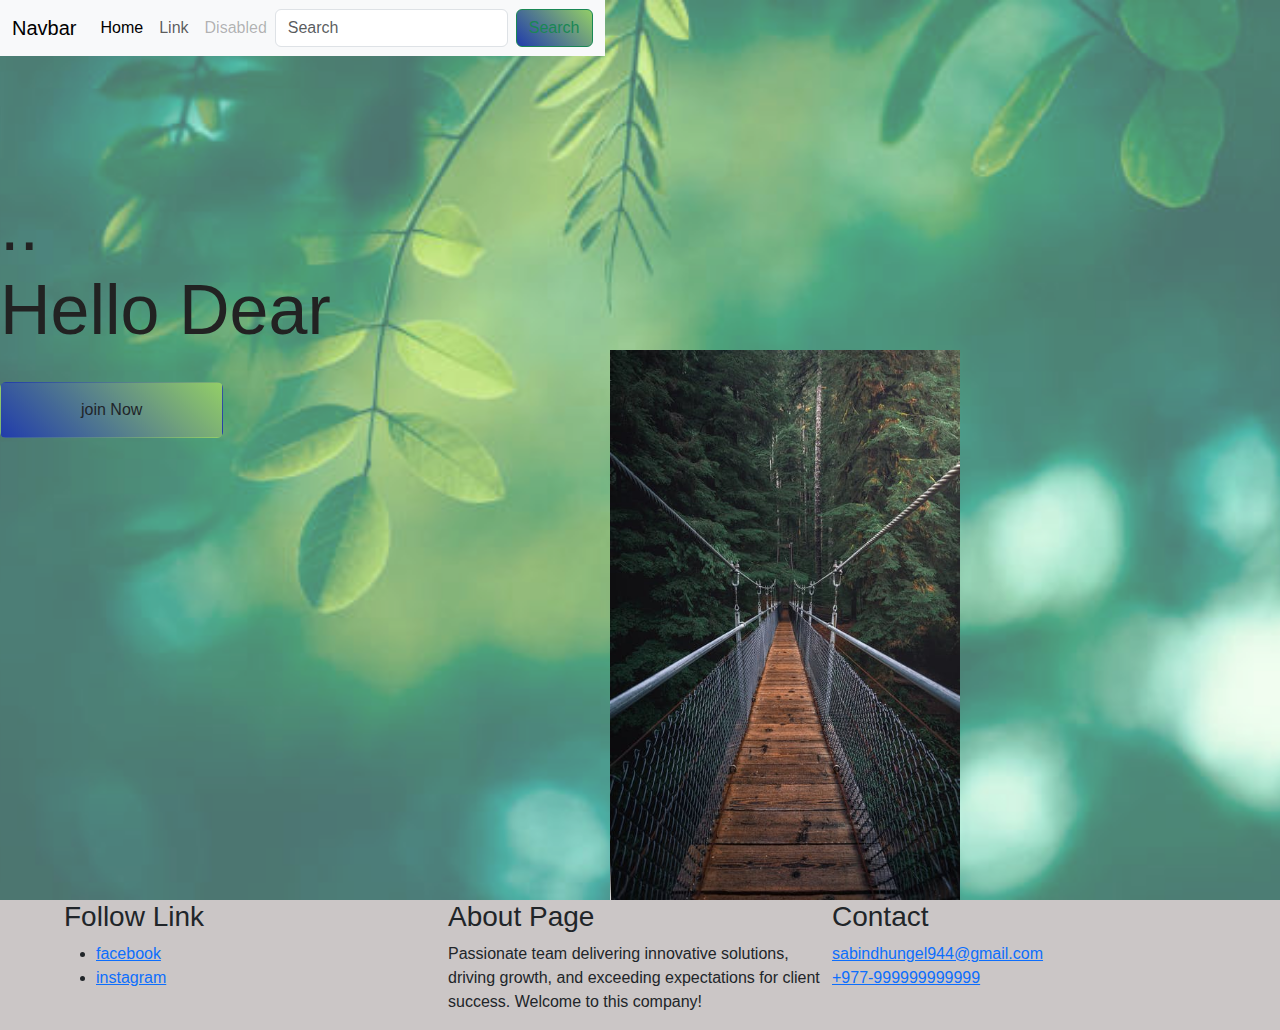
<file: index.html>
<!DOCTYPE html>
<html lang="en">
<head>
    <title>simple website project </title>
    <link rel="stylesheet" href="style1.css">
    <link rel="stylesheet" href="Bootstrap\assets\vender\bootstrap-5.3.0-dist\css\bootstrap.min.css">
</head>
<body>
    <div class="hero">
        <div class="nav">
            <div class="collapse" id="navbarToggleExternalContent">
                <div class="bg-dark p-4">
                  <h5 class="text-white h4">Collapsed content</h5>
                  <span class="text-muted">Toggleable via the navbar brand.</span>
                </div>
              </div>
              <nav class="navbar navbar-expand-lg bg-light">
                <div class="container-fluid">
                  <a class="navbar-brand" href="#">Navbar</a>
                  <button class="navbar-toggler" type="button" data-bs-toggle="collapse" data-bs-target="#navbarTogglerDemo02" aria-controls="navbarTogglerDemo02" aria-expanded="false" aria-label="Toggle navigation">
                    <span class="navbar-toggler-icon"></span>
                  </button>
                  <div class="collapse navbar-collapse" id="navbarTogglerDemo02">
                    <ul class="navbar-nav me-auto mb-2 mb-lg-0">
                      <li class="nav-item">
                        <a class="nav-link active" aria-current="page" href="#">Home</a>
                      </li>
                      <li class="nav-item">
                        <a class="nav-link" href="#">Link</a>
                      </li>
                      <li class="nav-item">
                        <a class="nav-link disabled">Disabled</a>
                      </li>
                    </ul>
                    <form class="d-flex" role="search">
                      <input class="form-control me-2" type="search" placeholder="Search" aria-label="Search">
                      <button class="btn btn-outline-success" type="submit">Search</button>
                    </form>
                  </div>
                </div>
              </nav>

              <nav class="navbar" style="background-color: #75a6c9;">
                <!-- Navbar content -->
              </nav>
    </div>
    <div class="content">
        <h1>..<br>Hello Dear</h1>
        <p ></p>
             <a href="#" class="btn">join Now</a>
    </div>
    
    </div>
    <img src="image.jpeg" class="image" >
  
    <footer>
          
          
            <div class="footer_col links">
                <h3>Follow Link</h3>
                <ul>
                    <li>
                        <a href="https://www.facebook.com/">facebook</a>
                    </li>
                    <li>
                        <a href="https://www.instagram.com/">instagram</a>
                    </li>
                    <!-- <li>
                        <a href="#">Home</a>
                    </li>
                    <li>
                        <a href="#">Home</a>
                    </li> -->
                </ul>
            </div>
          
            <div class="footer_col footer_about">
                <h3>About Page</h3>
                <p>Passionate team delivering innovative solutions, driving growth, and exceeding expectations for client success. Welcome to this company!</p>
            </div>
            
            <div class="footer_col footer_contact">
                <h3>Contact</h3>
                <div class="contactbox">
                    <div class="contactbox_element">
                        <a href="mailto:sabindhungel944@gmail.com">sabindhungel944@gmail.com</a>
                    </div>
                    <div class="contactbox_element">
                        <a href="tel:+977-9825761249">+977-999999999999</a>
                    </div>
                </div>
            
        </div>
    </footer>
</body>
</html>
</file>
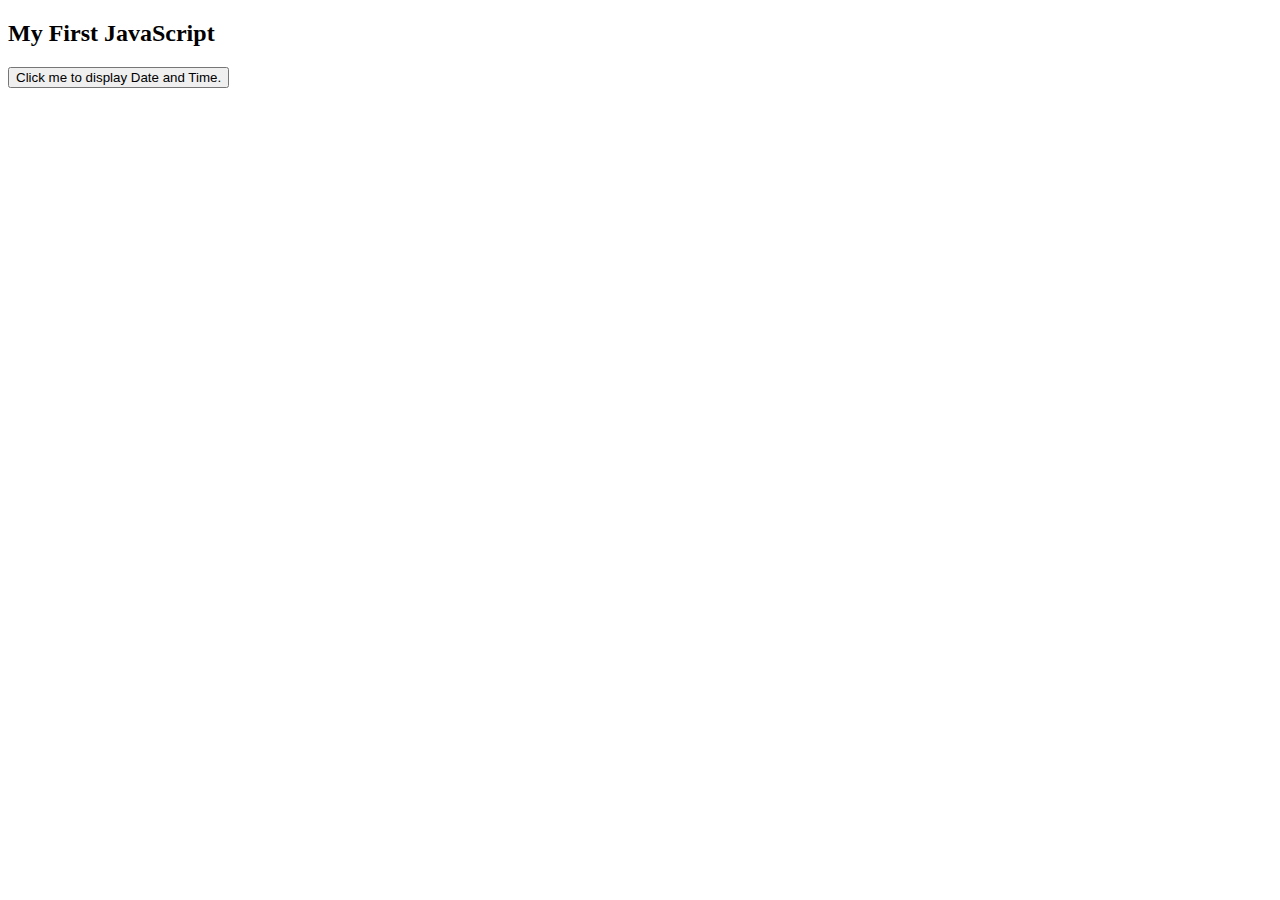
<file: index2.html>
<!DOCTYPE html>
<html>
<body>

<h2>My First JavaScript</h2>

<button type="button"
onclick="document.getElementById('demo').innerHTML = Date()">
Click me to display Date and Time.</button>

<p id="demo"></p>

</body>
</html>
</file>
<file: style1.css>
* {
    margin: 0;
    padding: 0;
    box-sizing: border-box;
    font-family: 'Poppins', sans-serif;
}

.hero {
    width: 100%;
    min-height: 100vh;
    position: relative;
}

.hero::before {
    content: '';
    position: absolute;
    top: 0;
    left: 0;
    width: 100%;
    height: 100%;
    background-image: url(background1.jpg);
    background-position: center;
    background-size: cover;
    opacity: 0.7;
}



.login-btn {
    text-decoration: none;
    color: #333;
    margin-right: 15px;
    font-weight: 600;
    font-size: 18px;
}

.btn {
    display: inline-block;
    text-decoration: none;
    padding: 14px 40px;
    color: #dfb5b5;
    background-image: linear-gradient(45deg, rgb(33, 60, 172), #93ce67);
    font-size: 16px;
    border-radius: 30px;
    border-top-right-radius: 0;
    transition: 0.5s;
}

.content {
    margin-top: 10%;
    max-width: 600px;
    position: relative;
    z-index: 1;
}

.content h1 {
    font-size: 70px;
    color: #222;
}

.content p {
    margin: 10px 0 30px;
    color: #333;
}

.content .btn {
    padding: 15px 80px;
    font-size: 16px;
}

.btn:hover {
    border-top-right-radius: 30px;
}

.image {
    width: 350px;
    height: 550px;
    position: absolute;
    bottom: 0;
    right: 25%;
    z-index: 0;
}

.wrapper {
    padding-right: 15px;
    display: flex;
}

footer {
    display: flex;
    justify-content: center;
    background-color: #cbc6c6;
}

.footer_col {
    width: 30%;
}
</file>
